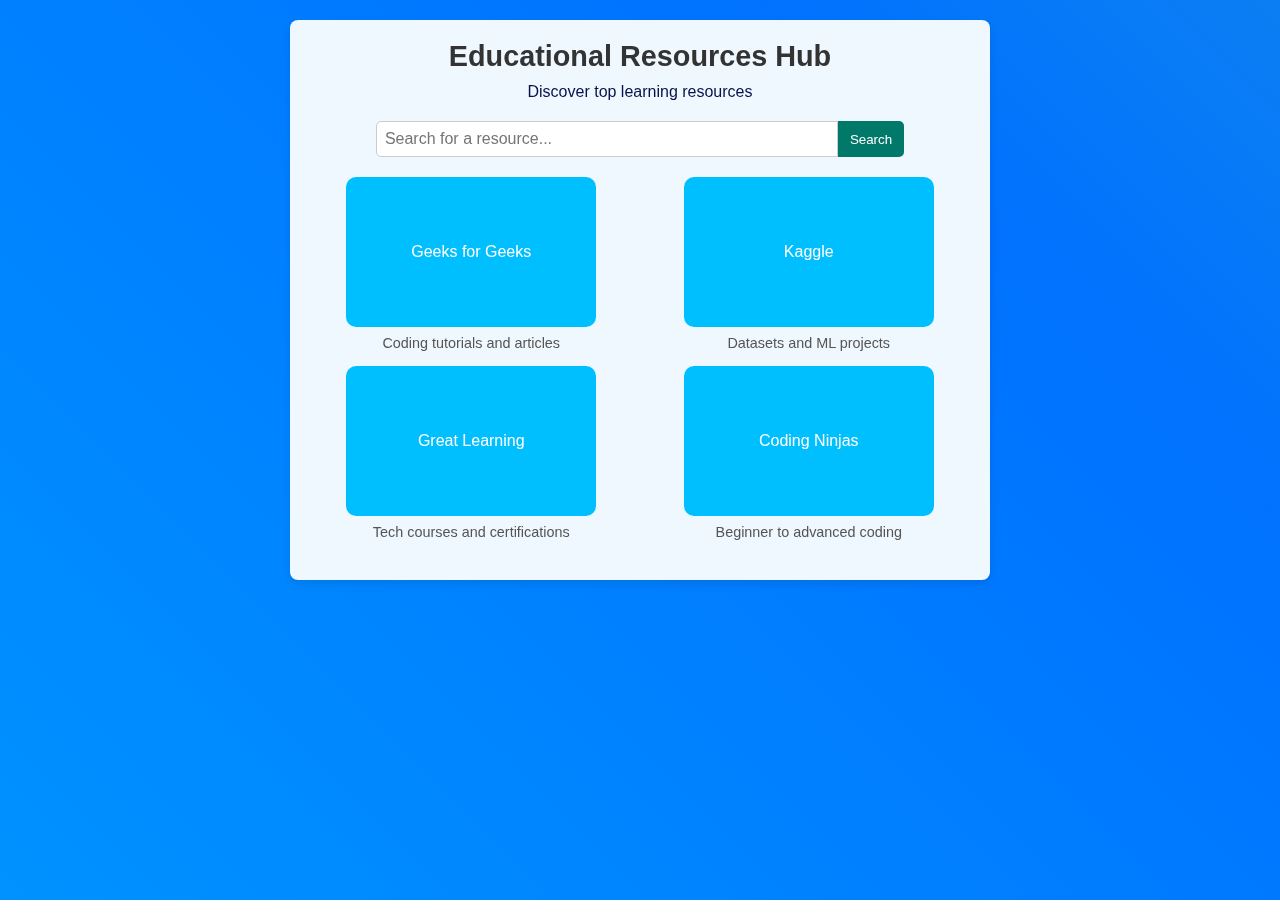
<file: index.html>
<!DOCTYPE html>
<html lang="en">
<head>
    <meta charset="UTF-8">
    <meta name="viewport" content="width=device-width, initial-scale=1.0">
    <title>Educational Resources Hub</title>
    <link rel="stylesheet" href="styles.css">
</head>
<body>
    <div class="animated-bg"></div>
    <div class="app-container">
      <header>
            <h1>Educational Resources Hub</h1>
            <p>Discover top learning resources</p>
        </header>

        <div class="search-container">
            <input type="text" placeholder="Search for a resource...">
            <button onclick="searchResources()">Search</button>
        </div>

        
        <div class="button-grid">
            <div class="button-item">
                <button onclick="window.open('https://www.geeksforgeeks.org', '_blank')">Geeks for Geeks</button>
                <p>Coding tutorials and articles</p>
            </div>
            <div class="button-item">
                <button onclick="window.open('https://www.kaggle.com', '_blank')">Kaggle</button>
                <p>Datasets and ML projects</p>
            </div>
            <div class="button-item">
                <button onclick="window.open('https://www.mygreatlearning.com', '_blank')">Great Learning</button>
                <p>Tech courses and certifications</p>
            </div>
            <div class="button-item">
                <button onclick="window.open('https://www.codingninjas.com', '_blank')">Coding Ninjas</button>
                <p>Beginner to advanced coding</p>
            </div>
        </div>
    </div>
    
    <script src="script.js"></script>
</body>
</html>
</file>
<file: styles.css>
* {
    margin: 0;
    padding: 0;
    box-sizing: border-box;
}

body {
    font-family: Arial, sans-serif;
    overflow: hidden;
    height: 100vh;
}

.animated-bg {
    position: fixed;
    top: 0;
    left: 0;
    width: 100%;
    height: 100%;
    background: linear-gradient(45deg, #00c6ff, #0072ff, #5cdb95);
    background-size: 400% 400%;
    animation: moveBg 10s infinite linear;
    z-index: -1;
}

@keyframes moveBg {
    0% { background-position: 0 0; }
    100% { background-position: 400% 400%; }
}

.app-container {
    max-width: 700px;
    width: 90%;
    background: #F0F8FF;
    padding: 20px;
    border-radius: 8px;
    box-shadow: 0 4px 8px rgba(0, 0, 0, 0.1);
    margin: 20px auto;
    position: relative;
    z-index: 1;
    text-align: center;
    color: #f0f0f0;
}

header h1 {
    font-size: 1.8em;
    color: #333;
    margin-bottom: 10px;
}
header p {
    color: #06124a;
    margin-bottom: 20px;
}


.button-grid {
    display: grid;
    grid-template-columns: repeat(2, 1fr);
    gap: 15px;
    margin: 20px 0;
}

.button-item {
    display: flex;
    flex-direction: column;
    align-items: center;
}

.button-item button {
    width: 250px;
    height: 150px;
    font-size: 1em;
    background-color: #00BFFF;
    color: white;
    border: none;
    border-radius: 10px;
    cursor: pointer;
}

.button-item button:hover {
    background-color: #002244;
}

.button-item p {
    margin-top: 8px;
    font-size: 0.9em;
    color: #555;
}

.search-container {
    display: flex;
    justify-content: center;
    margin-top: 20px;
}

.search-container input[type="text"] {
    padding: 8px;
    width: 70%;
    border-radius: 5px 0 0 5px;
    border: 1px solid #ccc;
    font-size: 1em;
}

.search-container button {
    padding: 8px 12px;
    border-radius: 0 5px 5px 0;
    border: none;
    background-color: #00796b;
    color: white;
    cursor: pointer;
}

.search-container button:hover {
    background-color: #004d40;
}
</file>
